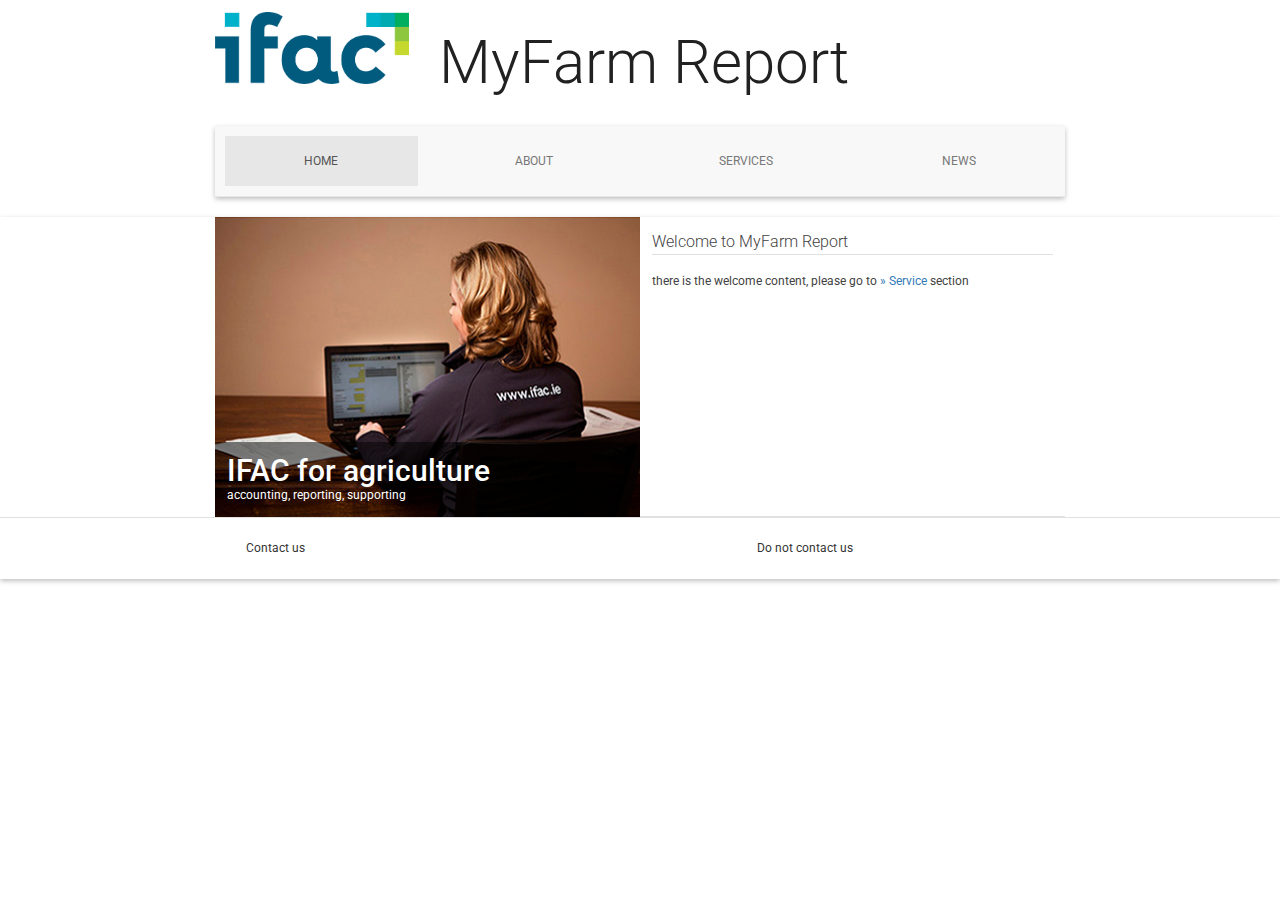
<file: index.html>
<!doctype html>
<html lang="en">
  <head>
    <meta charset="utf-8">
    <title>IFAC MyFarm Report</title>
    <link href="https://fonts.googleapis.com/css?family=Roboto:300,400,500" rel="stylesheet" type="text/css">
	<link href="css/bootstrap.min.css" rel="stylesheet" type="text/css" >
    <link href="css/customstyle.css" rel="stylesheet" type="text/css" >
	<link href="css/costom_responsive.css" rel="stylesheet" type="text/css" >
	
  </head>
  <body>

    <header class="header">
      <div class="header__inner">
        <img class="header__logo" src="images/ifac_logo.png">
        <h1 class="header__title">MyFarm Report</h1>
      </div>
    </header>
	
	<!-- navigation menu -->
		<div class="navbar navbar-default navbar-static-top">
			<div class="my_nav">
				
				<button class="navbar-toggle" data-toggle="collapse" data-target=".navCollapse">
					<span class="icon-bar"></span>
					<span class="icon-bar"></span>
					<span class="icon-bar"></span>
				</button>
				<div class="collapse navbar-collapse navCollapse">
				
					<ul class=" nav navbar-nav ">
						<li class="active"><a href="#">Home</a></li>
						<li class="my_nav__item"><a href="about.html">About</a></li>
						<li class="my_nav__item"><a href="services.html">Services</a></li>
						<li class="my_nav__item"><a href="something.html">News</a></li>

						
					</ul>
				
				</div>
			</div>
		
		
		</div>


    <main>
      <section class="content">
        <section class="hot">
		
          <article class="description">
            <h2>IFAC for agriculture</h2>
            <p>accounting, reporting, supporting</p>
          </article>
        </section>

        <section class="news top-news">
          <h2 class="news__title">Welcome to MyFarm Report</h2><br>
			<div>there is the welcome content, please go to 
				<a class="top-news__item" href="services.html">Service</a>
				 section
			</div>
        </section>
		
      </section>
	  <!-- footer -->
      <footer>
		<div class=" navbar-link navbar-static-bottom">
				
				<ul>
				  <li class="my_footer__item"><a href="#">Contact us</a></li>
				  <li class="my_footer__item"><a href="#">Do not contact us</a></li>
				</ul>
			
		</div>
		
		
      </footer>
    </main>
	
	
		<script src="https://ajax.googleapis.com/ajax/libs/jquery/3.3.1/jquery.min.js"></script>
		<script src="js/bootstrap.js"></script>
  </body>
</html>
</file>
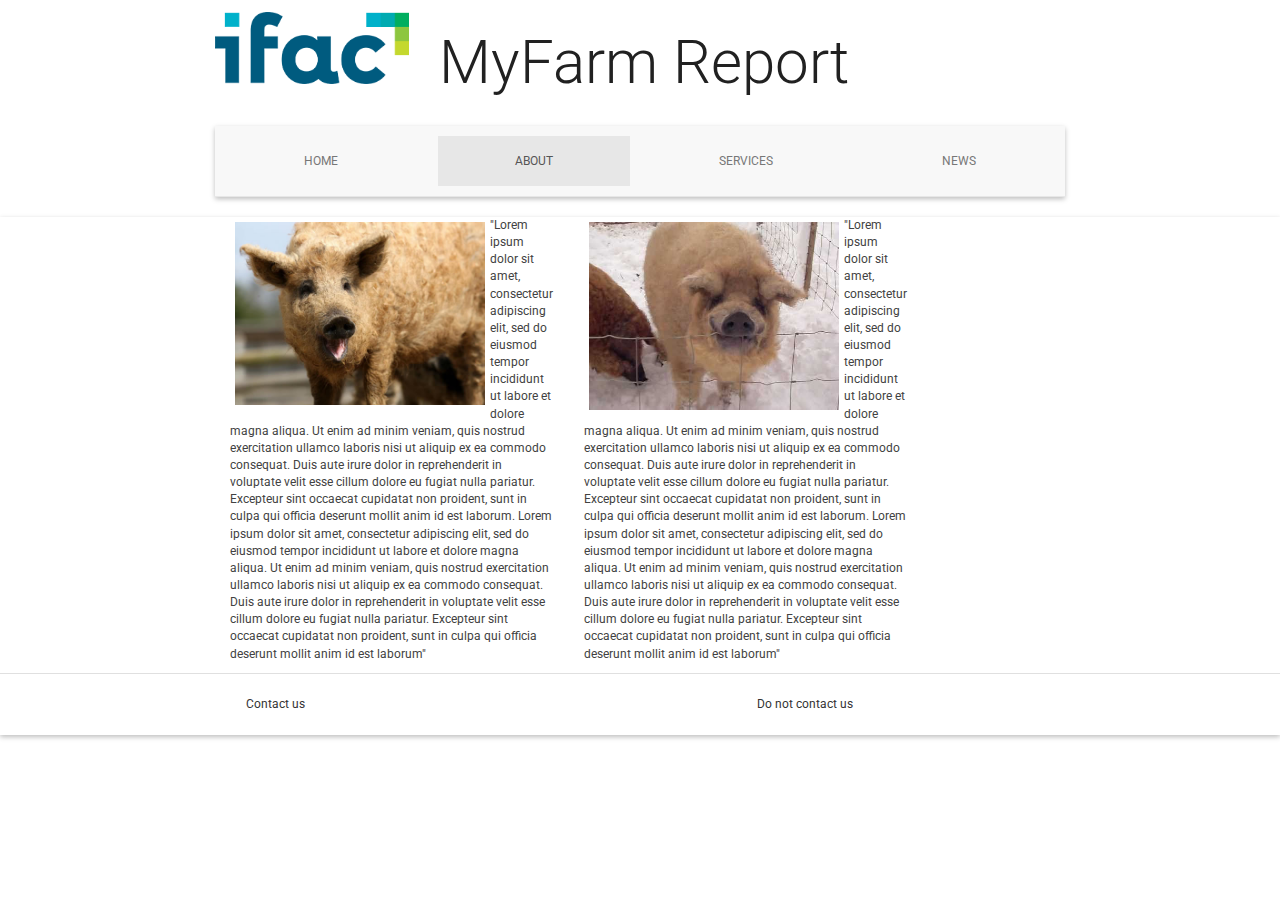
<file: about.html>
<!doctype html>
<html lang="en">
  <head>
    <meta charset="utf-8">
	<meta name="viewport" content="width=device-width, initial-scale=1.0">
    <title>Brighton Times</title>
    <link href="https://fonts.googleapis.com/css?family=Roboto:300,400,500" rel="stylesheet" type="text/css">
	<link href="css/bootstrap.min.css" rel="stylesheet" type="text/css" >
    <link href="css/customstyle.css" rel="stylesheet" type="text/css" >
	<link href="css/costom_responsive.css" rel="stylesheet" type="text/css" >
  </head>
  <body>

    <header class="header">
      <div class="header__inner">
        <img class="header__logo" src="images/ifac_logo.png">
        <h1 class="header__title">
          MyFarm Report
        </h1>
		
      </div>
    </header>
	
	<!-- navigation menu -->
		<div class="navbar navbar-default navbar-static-top">
			<div class="my_nav">
				
				<button class="navbar-toggle" data-toggle="collapse" data-target=".navCollapse">
					<span class="icon-bar"></span>
					<span class="icon-bar"></span>
					<span class="icon-bar"></span>
				</button>
				<div class="collapse navbar-collapse navCollapse">
				
					<ul class=" nav navbar-nav ">
						<li class="my_nav__item"><a href="index.html">Home</a></li>
						<li class="active"><a href="#">About</a></li>
						<li class="my_nav__item"><a href="services.html">Services</a></li>
						<li class="my_nav__item"><a href="something.html">News</a></li>
	
						
					</ul>
				
				</div>
			</div>
		
		
		</div>


    <main>
      <section class="content">
	  
		<div class="container">
		<div >
			<div class="row">
				<div class="col-md-5 image">
					<img src="images/Wooly-pigs.jpg" alt="wjuyd" class="img-fluid snippet_250_img">
					<p>"Lorem ipsum dolor sit amet, consectetur adipiscing elit, sed do eiusmod tempor incididunt ut labore et dolore magna aliqua. Ut enim ad minim veniam, quis nostrud exercitation ullamco laboris nisi ut aliquip ex ea commodo consequat. Duis aute irure dolor in reprehenderit in voluptate velit esse cillum dolore eu fugiat nulla pariatur. Excepteur sint occaecat cupidatat non proident, sunt in culpa qui officia deserunt mollit anim id est laborum. Lorem ipsum dolor sit amet, consectetur adipiscing elit, sed do eiusmod tempor incididunt ut labore et dolore magna aliqua. Ut enim ad minim veniam, quis nostrud exercitation ullamco laboris nisi ut aliquip ex ea commodo consequat. Duis aute irure dolor in reprehenderit in voluptate velit esse cillum dolore eu fugiat nulla pariatur. Excepteur sint occaecat cupidatat non proident, sunt in culpa qui officia deserunt mollit anim id est laborum"
					</p>
				</div>
				
				<div class="col-md-5">
					<img src="images/woolly_pig3.jpg" alt="wjuyd" class="img-fluid snippet_250_img">
					<p>"Lorem ipsum dolor sit amet, consectetur adipiscing elit, sed do eiusmod tempor incididunt ut labore et dolore magna aliqua. Ut enim ad minim veniam, quis nostrud exercitation ullamco laboris nisi ut aliquip ex ea commodo consequat. Duis aute irure dolor in reprehenderit in voluptate velit esse cillum dolore eu fugiat nulla pariatur. Excepteur sint occaecat cupidatat non proident, sunt in culpa qui officia deserunt mollit anim id est laborum. Lorem ipsum dolor sit amet, consectetur adipiscing elit, sed do eiusmod tempor incididunt ut labore et dolore magna aliqua. Ut enim ad minim veniam, quis nostrud exercitation ullamco laboris nisi ut aliquip ex ea commodo consequat. Duis aute irure dolor in reprehenderit in voluptate velit esse cillum dolore eu fugiat nulla pariatur. Excepteur sint occaecat cupidatat non proident, sunt in culpa qui officia deserunt mollit anim id est laborum"
					</p>
				</div>
			</div>
			</div>
		</div>
			
		</section>
      <!-- footer -->
      <footer>
		<div class=" navbar-link navbar-static-bottom">
				
				<ul>
				  <li class="my_footer__item"><a href="#">Contact us</a></li>
				  <li class="my_footer__item"><a href="#">Do not contact us</a></li>
				</ul>
			
		</div>
      </footer>
    </main>
	
	
		<script src="https://ajax.googleapis.com/ajax/libs/jquery/3.3.1/jquery.min.js"></script>
		<script src="js/bootstrap.js"></script>
  </body>
</html>
</file>
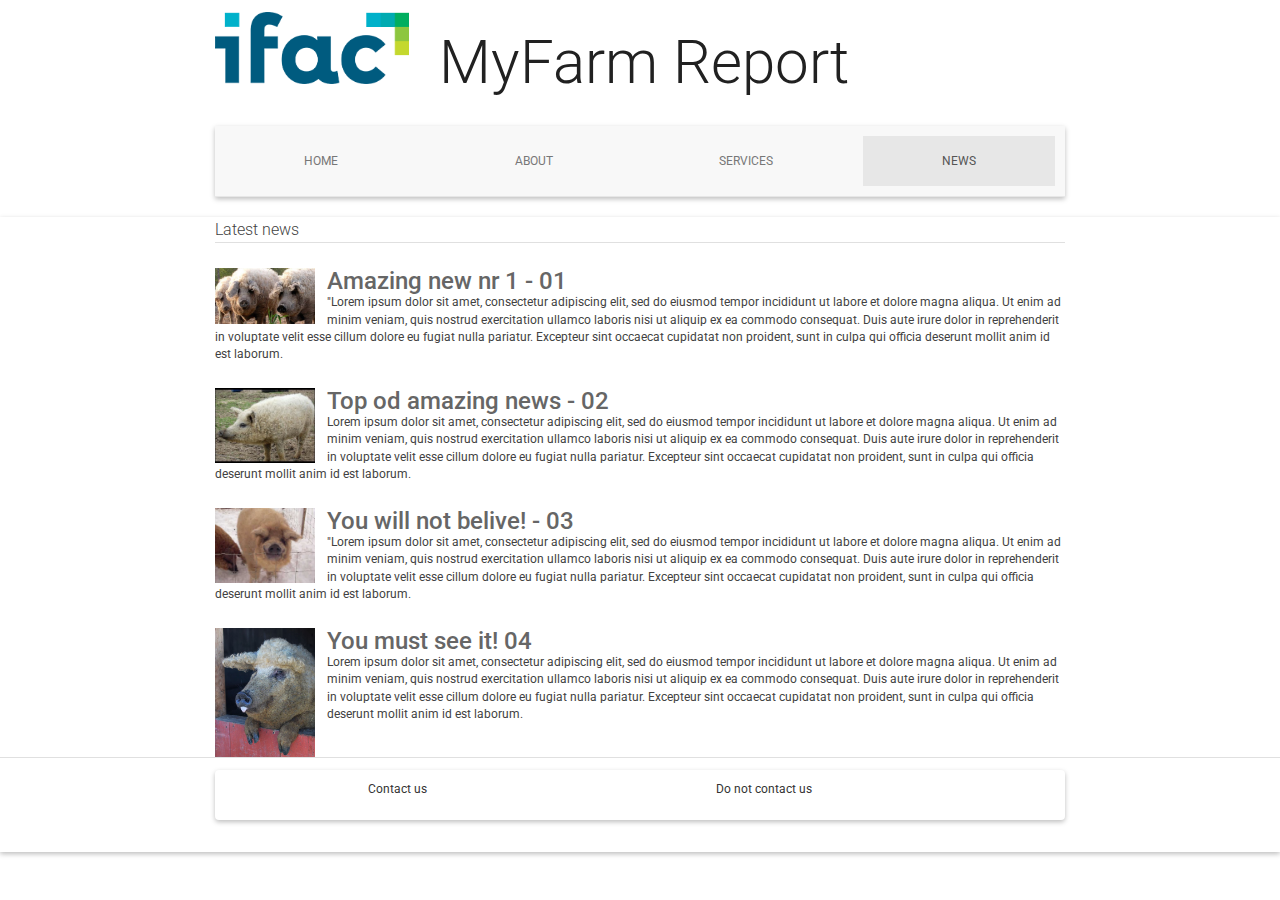
<file: something.html>
<!doctype html>
<html lang="en">
  <head>
    <meta charset="utf-8">
	<meta name="viewport" content="width=device-width, initial-scale=1.0">
    <title>Brighton Times</title>
    <link href="https://fonts.googleapis.com/css?family=Roboto:300,400,500" rel="stylesheet" type="text/css">
	<link href="css/bootstrap.min.css" rel="stylesheet" type="text/css" >
	<link href="css/bootstrap.css" rel = "stylesheet">
    <link href="css/customstyle.css" rel="stylesheet" type="text/css" >
	<link href="css/costom_responsive.css" rel="stylesheet" type="text/css" >
	
	
  </head>
  <body>
    

    <header class="header">
      <div class="header__inner">
        <img class="header__logo" src="images/ifac_logo.png">
        <h1 class="header__title">
          MyFarm Report
        </h1>
		
      </div>
    </header>
	
	<!-- navigation menu -->
		<div class="navbar navbar-default navbar-static-top">
			<div class="my_nav dropdown">
				
				<button class="navbar-toggle" data-toggle="collapse" data-target=".navCollapse">
					<span class="icon-bar"></span>
					<span class="icon-bar"></span>
					<span class="icon-bar"></span>
				</button>
				<div class="collapse navbar-collapse navCollapse">
				
					<ul class=" nav navbar-nav ">
						<li class="my_nav__item"><a href="index.html">Home</a></li>
						<li class="my_nav__item"><a href="about.html">About</a></li>
						<li class="my_nav__item"><a href="services.html">Services</a></li>
						<li class="active"><a href="#">News</a></li>

						
					</ul>
				
				</div>
			</div>
		
		
		</div>


    <main>
		<section class="content">
        
        <section class="news recent-news">
          <h2 class="news__title">Latest news </h2>
          <ul>
			<li class="snippet">
              <img class="snippet__thumbnail" src="images/maxresdefault.jpg" alt="kult, kult">
              <h3 class="snippet__title"><a href="#">Amazing new nr 1 - 01</a></h3>
              <p>"Lorem ipsum dolor sit amet, consectetur adipiscing elit, sed do eiusmod tempor incididunt ut labore et dolore magna aliqua. Ut enim ad minim veniam, quis nostrud exercitation ullamco laboris nisi ut aliquip ex ea commodo consequat. Duis aute irure dolor in reprehenderit in voluptate velit esse cillum dolore eu fugiat nulla pariatur. Excepteur sint occaecat cupidatat non proident, sunt in culpa qui officia deserunt mollit anim id est laborum.
              </p>
            </li>
            <li class="snippet">
              <img class="snippet__thumbnail" src="images/woolly_pig2.jpg" alt="kult">
              <h3 class="snippet__title"><a href="#">Top od amazing news - 02</a></h3>
              <p>Lorem ipsum dolor sit amet, consectetur adipiscing elit, sed do eiusmod tempor incididunt ut labore et dolore magna aliqua. Ut enim ad minim veniam, quis nostrud exercitation ullamco laboris nisi ut aliquip ex ea commodo consequat. Duis aute irure dolor in reprehenderit in voluptate velit esse cillum dolore eu fugiat nulla pariatur. Excepteur sint occaecat cupidatat non proident, sunt in culpa qui officia deserunt mollit anim id est laborum.
              </p>
            </li>
			
            <li class="snippet">
              <img class="snippet__thumbnail" src="images/woolly_pig3.jpg" alt="kult">
              <h3 class="snippet__title"><a href="#">You will not belive! - 03</a></h3>
              <p>"Lorem ipsum dolor sit amet, consectetur adipiscing elit, sed do eiusmod tempor incididunt ut labore et dolore magna aliqua. Ut enim ad minim veniam, quis nostrud exercitation ullamco laboris nisi ut aliquip ex ea commodo consequat. Duis aute irure dolor in reprehenderit in voluptate velit esse cillum dolore eu fugiat nulla pariatur. Excepteur sint occaecat cupidatat non proident, sunt in culpa qui officia deserunt mollit anim id est laborum.
              </p>
            </li>
            <li class="snippet">
              <img class="snippet__thumbnail" src="images/woolly_pig.jpg" alt="kult">
              <h3 class="snippet__title"><a href="#">You must see it! 04</a></h3>
              <p>Lorem ipsum dolor sit amet, consectetur adipiscing elit, sed do eiusmod tempor incididunt ut labore et dolore magna aliqua. Ut enim ad minim veniam, quis nostrud exercitation ullamco laboris nisi ut aliquip ex ea commodo consequat. Duis aute irure dolor in reprehenderit in voluptate velit esse cillum dolore eu fugiat nulla pariatur. Excepteur sint occaecat cupidatat non proident, sunt in culpa qui officia deserunt mollit anim id est laborum.
              </p>
            </li>
            
            
          </ul>
        </section>
      </section>

      <!-- footer -->
      <footer>
	  <div ">
			<div class="navbar navbar-link navbar-static-bottom">
				<ul>
				  <li class="my_footer__item"><a href="#">Contact us</a></li>
				  <li class="my_footer__item"><a href="#">Do not contact us</a></li>
				</ul>
			</div>
			
		</div>
		
      </footer>
    </main>
	
	
	<script>
		$(document).ready(function(){
			$(".image").click(function(){
				alert("it works!");
			});
		});
	</script>
	<!--
		<script>
		$(document).load(function(){
			$('div.hidden).fadeIn(3000).removeClass("hidden");
			};
	</script>
	
	<script type="text/javascript">
		$(window).load(function(){
			$(document).ready(function () {
			$("div.hidden").fadeIn(3000).removeClass("hidden");
			});
		});
	</script>
	
	<script>
		$(".fade").hide(0).delay(500).fadeIn(3000);
	</script>
	
	-->
	<script src="https://ajax.googleapis.com/ajax/libs/jquery/3.3.1/jquery.min.js"></script>
	<script src="js/bootstrap.js"></script>
	
		
  </body>
</html>
</file>
<file: css/customstyle.css>
body, html {
  margin: 0;
  padding: 0;
  width: 100%;
  height: 100%;
}

body {
  font-family: Roboto;
  font-size: 12px;
  color: #424242;
}

h1, h2, h3, h4, h5 {
  margin: 0; 
}

header, nav, footer, section, article, div {
  box-sizing: border-box;
}

ul {
  list-style: none;
  padding: 0;
  margin: 0;
}




/*
 * Header
 */

.header {
  min-height: 50px;
  transition: min-height 0.3s;
}

.header__inner {
  width: 100%;
  margin-left: auto;
  margin-right: auto;
}

.header__logo {
  height: 72px;
  margin-right: 1em;
  vertical-align: top;
  margin-top: 12px;
}

.header__title {
  font-weight: 300;
  font-size: 5em;
  margin: 0.5em 0.25em;
  display: inline-block;
  color: #212121;
}


/*
 * navigation
 */

.nav {
  width: 100%;
  margin-left: auto;
  margin-right: auto;
}

.my_nav__list {
  width: 100%;
  padding: 0;
  margin: 0;
}

.my_nav__item {
  box-sizing: border-box;
  display: inline-block;
  width: 25%;
  text-align: center;
  line-height: 20px;
  padding: 10px;
  text-transform: uppercase;
}
.active{
  box-sizing: border-box;
  display: inline-block;
  width: 25%;
  text-align: center;
  line-height: 20px;
  padding: 10px;
  text-transform: uppercase;
}

.my_nav a {
  text-decoration: none;
  color: #616161;
  padding: 1em;
}

.my_nav a:hover {
  text-decoration: underline;
  color: #212121;
}
.click__more {
  float: right;
  font-size: .8em;
  color: #333;
  text-decoration: none;
}




/*
 * main
 */

main {
  box-shadow: 0 2px 5px rgba(0, 0, 0, 0.26);
  width: 100%;
  margin-left: auto;
  margin-right: auto;
}
.be_hidden{
	display: none;
}

/*
 * hot
 */

.hot {
  width: 100%;
  position: relative;
  background-image: url("../images/ifac_work.png");
  background-size: cover;
  height: 300px;
}

.hot article {
  box-sizing: border-box;
  background-color: #000;
  background-color: rgba(0, 0, 0, 0.5);
  position: absolute;
  bottom: 0;
  height: 25%;
  width: 100%;
  color: #fff;
  padding: 1em;
}


/*
 * top news
 */

.top-news {
  max-height: 300px;
  border-bottom: 1px solid #E0E0E0;
  padding: 1em;
  width: 100%;
}

.news__title {
  font-weight: 300;
  border-bottom: 1px solid #E0E0E0;
  line-height: 25px;
  font-size: 16px;
}

.top-news__item {
  border-bottom: 1px solid #E0E0E0;
  padding: 1em 0;
  line-height: 18px;
}

.top-news__item:before {
  content: "» ";
}

.top-news__item:last-child {
  border-bottom: none;
}

.top-news__item a {
  text-decoration: none;
  color: #666;
  padding: 1em inherit;
}

.top-news__item a:hover,
.top-news__item a:active {
  text-decoration: underline;
}


/*
 * events
 */

.recent-events {
  flex-grow: 1;
  clear: both;
  padding: 1em;
}

.snippet {
  clear: both;
  margin: 25px 0;
}
.snippet_250_img {
  width: 250px;
  float: left;
  margin: 5px;
}
.snippet_big_img {
  float: left;
  margin: 5px;
}
.snippet__thumbnail {
  width: 100px;
  float: left;
  margin-right: 1em;
}

.snippet__title {
  font-weight: 500;
}

.snippet__title a {
  text-decoration: none;
  color: #666;
  padding: 1em inherit;
}

.snippet__title a:hover,
.snippet__title a:active {
  text-decoration: underline;
}


/*
 * footer
 */
 
 .my_footer__item {
  width: 40%;
  text-align: center;
  padding: 10px;
}

footer {
  border-top: 1px solid #E0E0E0;
  padding: 1em;
  width: 100%;
}

footer li {
  display: inline-block;
  margin: 0 1em;
}

footer a {
  text-decoration: none;
  color: #333;
  padding: 1em;
}
</file>
<file: css/costom_responsive.css>
.content {
  display: flex;
  flex-wrap: wrap;
}

.header__menu {
  display: none;
}

.hot, .top-news, .recent-news {
  order: 10;
}

@media screen and (max-width: 550px) {
  .header__logo {
    height: 48px;
    margin-right: 0.5em;
  }
  .header__title {
    margin-left: 0;
    font-size: 2em;
    vertical-align: bottom; 
  }
  
  .nav__item {
    display: list-item;
    border-bottom: 1px solid #E0E0E0;
    width: 100%;
    text-align: left;
  }
  .header__menu {
    display: inline-block;
    position: absolute;
    right: 0;
    padding: 1em;
  }
  
}


@media screen and (min-width: 700px) {
  .hot {
	order: 0;
    width: 50%;
  }
  .top-news {
    order: 1;
    width: 50%;
  }
}

@media screen and (min-width: 850px) {
  .main, .header__inner, .my_nav, .content, .navbar {
    width: 850px;
    margin-left: auto;
    margin-right: auto;
  }
  .navbar {
	  box-shadow: 0 2px 5px rgba(0, 0, 0, 0.26);
  }
}
</file>
